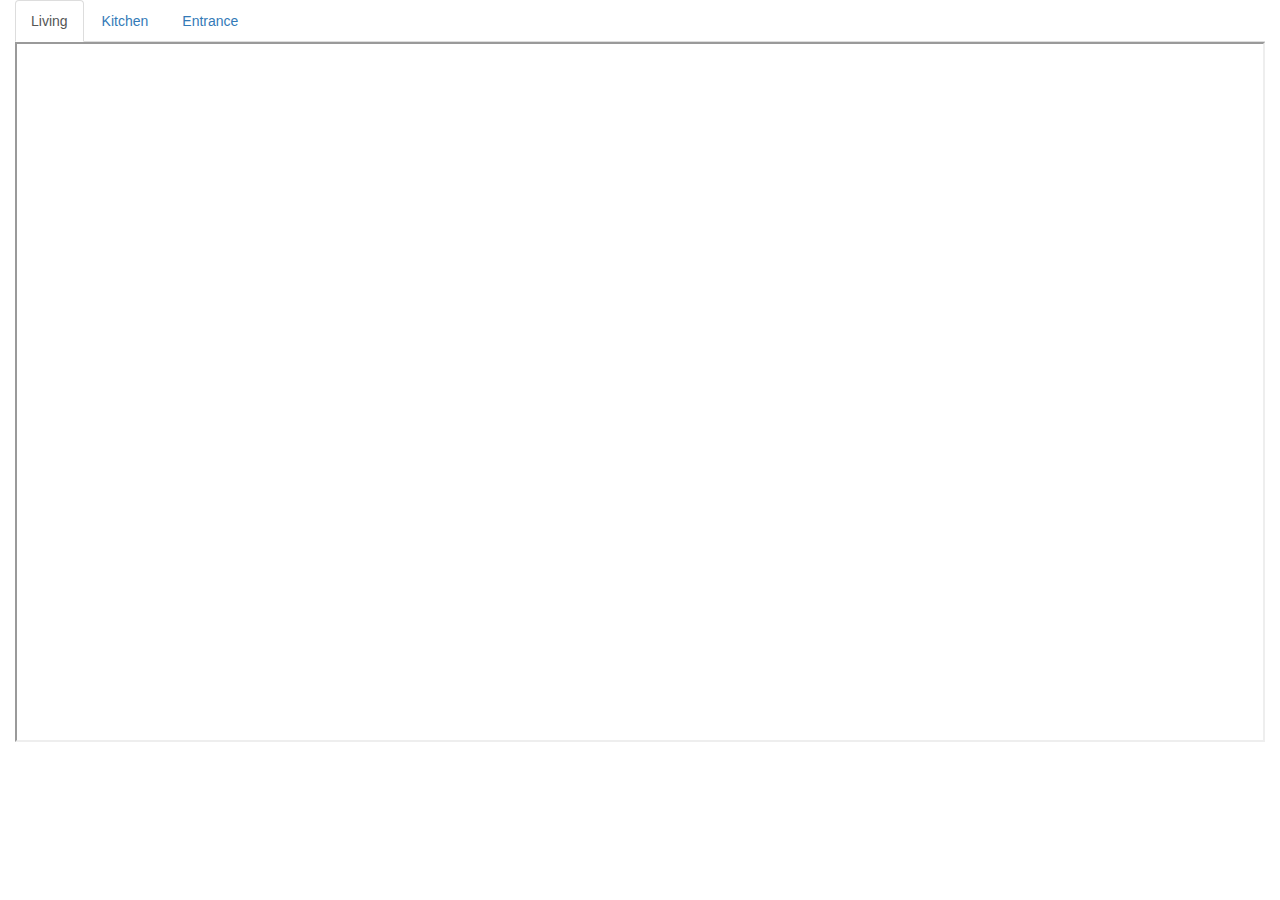
<file: views/index.html>
<!DOCTYPE html>
<html lang="ja">
    <head>
        <title>Omochill VR</title>
        <link href="../css/bootstrap.min.css" rel="stylesheet">
        <link href="../css/style.css" rel="stylesheet">
    </head>
    <body>
        <div class="container-fluid">
            <!-- タブ・メニュー -->
            <ul class="nav nav-tabs">
                <li class="active"><a href="#Living" data-toggle="tab">Living</a></li>
                <li><a href="#Kitchen" data-toggle="tab">Kitchen</a></li>
                <li><a href="#Entrance" data-toggle="tab">Entrance</a></li>
            </ul>

            <!-- タブ内容 -->
            <div class="tab-content">
                <div class="tab-pane active" id="Living">
                    <iframe src="./living.html" width="100%" height="700px"></iframe>
                </div>
                <div class="tab-pane" id="Kitchen">
                        <iframe src="./kitchen.html" width="100%" height="700px"></iframe>
                </div>
                <div class="tab-pane" id="Entrance">
                        <iframe src="./entrance.html" width="100%" height="700px"></iframe>
                </div>
            </div>
        </div>
        <script src="https://ajax.googleapis.com/ajax/libs/jquery/1.12.4/jquery.min.js"></script>
        <script src="../js/bootstrap.min.js"></script>
    </body>
</html>
</file>
<file: css/style.css>
html {
  height: 100%;
}

body {
  height: 100%;
  padding-bottom: 0;
}

.container-fluid {
  min-height: 100%;
  height: auto;
}

.tab-content {
    height: 100%;
}
.tab-pane {
    height: 100%;
}
</file>
